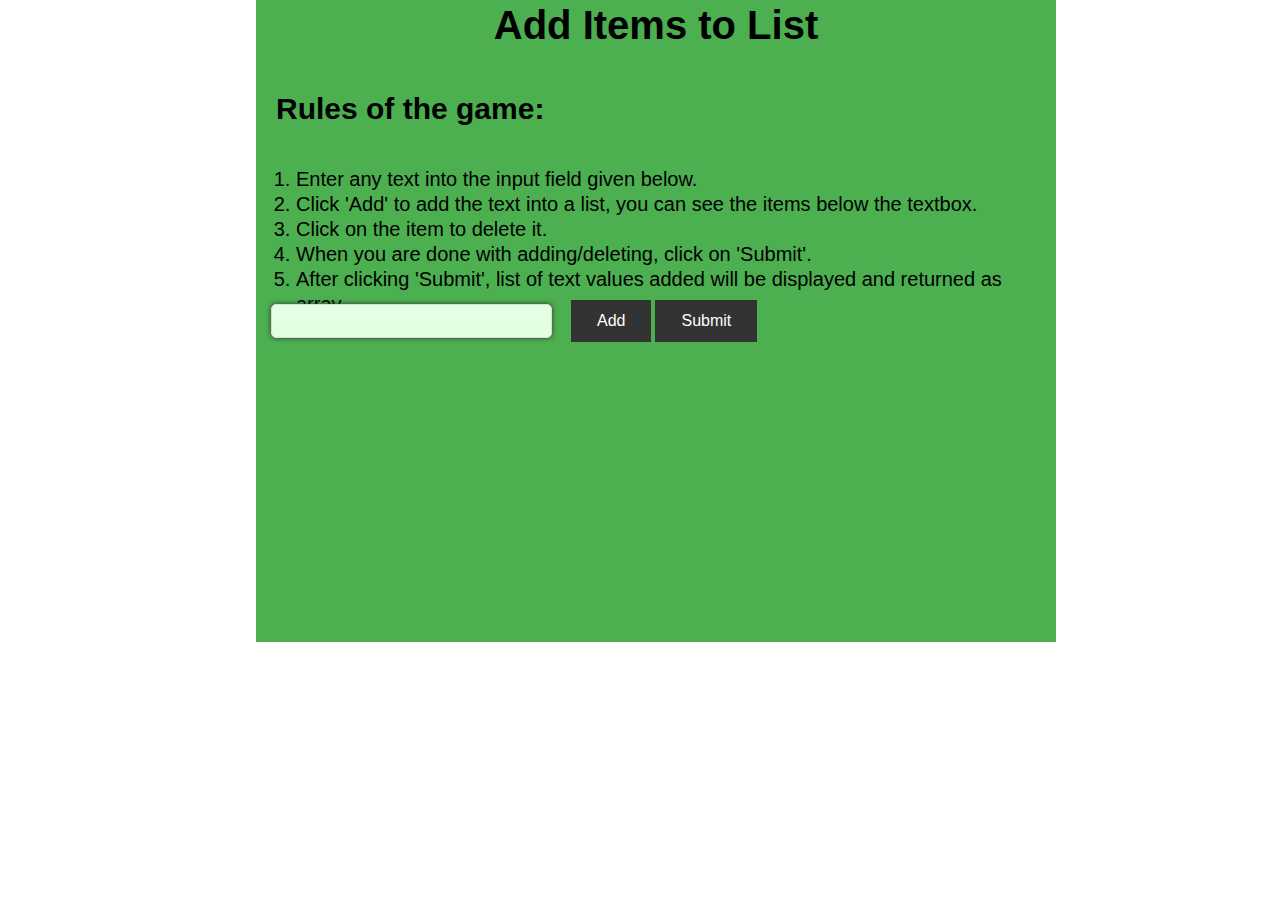
<file: index.html>
<!DOCTYPE html>
<html lang="en">
<head>
    <meta charset="UTF-8">
    <link rel="stylesheet" type="text/css" href="css/stylesheet.css">
    <script src="js/add.js"></script>
    <!-- JavaScript is default HTML scripting language, So 'type' can be omitted-->
    <title>Add Items</title>
</head>
<body>
    <div id="content">
        <h3>Add Items to List</h3>
        <div>
            <h4>Rules of the game:</h4>
                <ol>
                    <li>Enter any text into the input field given below.</li>
                    <li>Click 'Add' to add the text into a list, you can see the items below the textbox.</li>
                    <li> Click on the item to delete it. </li>
                    <li>When you are done with adding/deleting, click on 'Submit'. </li>
                    <li>After clicking 'Submit', list of text values added will be displayed and returned as array.</li>
                </ol>
        </div>
    </div>
    <div id="inputAction">
        <form action="" method="post" onsubmit="javascript:returnArray()">
            <input type = "text" id = "inputText"/>
            <input type = "button" class="button" id = "addButton" value = "Add" onClick="addToList()"/>
            <input type= "submit" class="button" value = "Submit"/>
            <div id="displayList"></div>
        </form>
    </div>
</body>
</html>
</file>
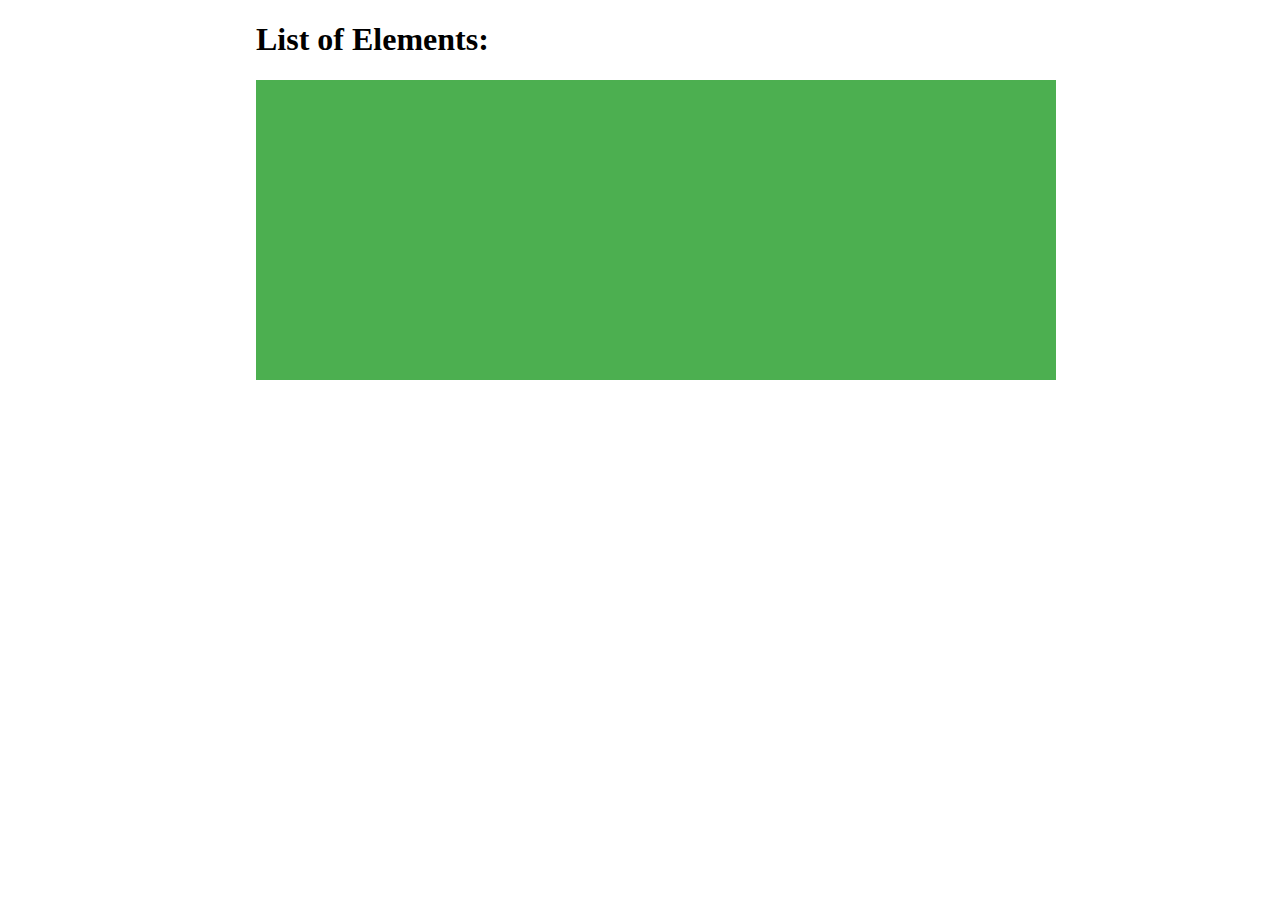
<file: array.html>
<!DOCTYPE html>
<html lang="en">
<head>
    <meta charset="UTF-8">
    <link rel="stylesheet" type="text/css" href="css/stylesheet.css">
    <script src="js/add.js"></script>
    <title>Added Elements</title>
</head>
<body>
    <h1>List of Elements:</h1>
    <div id="displayList1"></div>
</body>
</html>
</file>
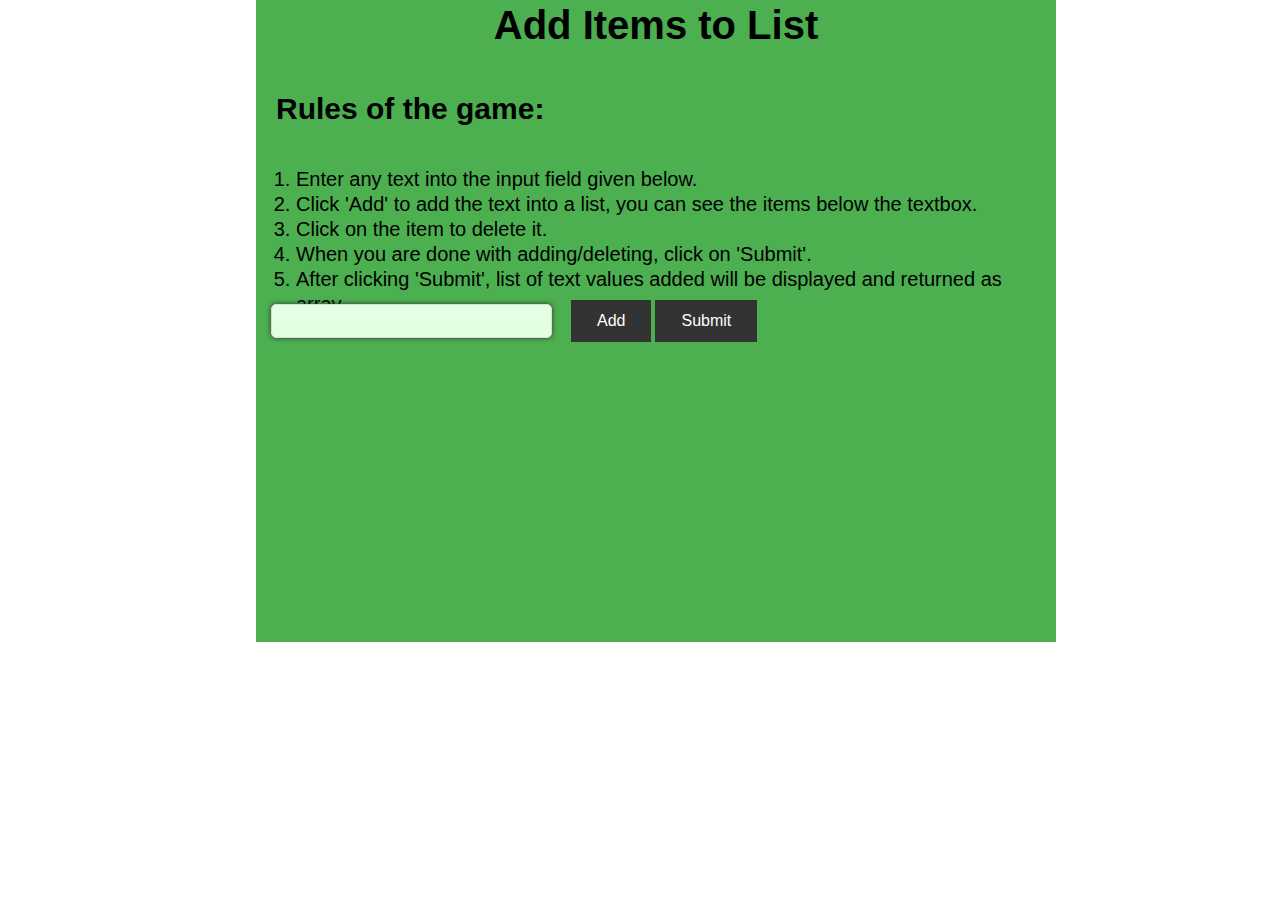
<file: home.html>
<!DOCTYPE html>
<html lang="en">
<head>
    <meta charset="UTF-8">
    <link rel="stylesheet" type="text/css" href="css/stylesheet.css">
    <script src="js/add.js"></script>
    <!-- JavaScript is default HTML scripting language, So 'type' can be omitted-->
    <title>Add Items</title>
</head>
<body>
    <div id="content">
        <h3>Add Items to List</h3>
        <div>
            <h4>Rules of the game:</h4>
                <ol>
                    <li>Enter any text into the input field given below.</li>
                    <li>Click 'Add' to add the text into a list, you can see the items below the textbox.</li>
                    <li> Click on the item to delete it. </li>
                    <li>When you are done with adding/deleting, click on 'Submit'. </li>
                    <li>After clicking 'Submit', list of text values added will be displayed and returned as array.</li>
                </ol>
        </div>
    </div>
    <div id="inputAction">
        <form action="" method="post" onsubmit="javascript:returnArray()">
            <input type = "text" id = "inputText"/>
            <input type = "button" class="button" id = "addButton" value = "Add" onClick="addToList()"/>
            <input type= "submit" class="button" value = "Submit"/>
            <div id="displayList"></div>
        </form>
    </div>
</body>
</html>
</file>
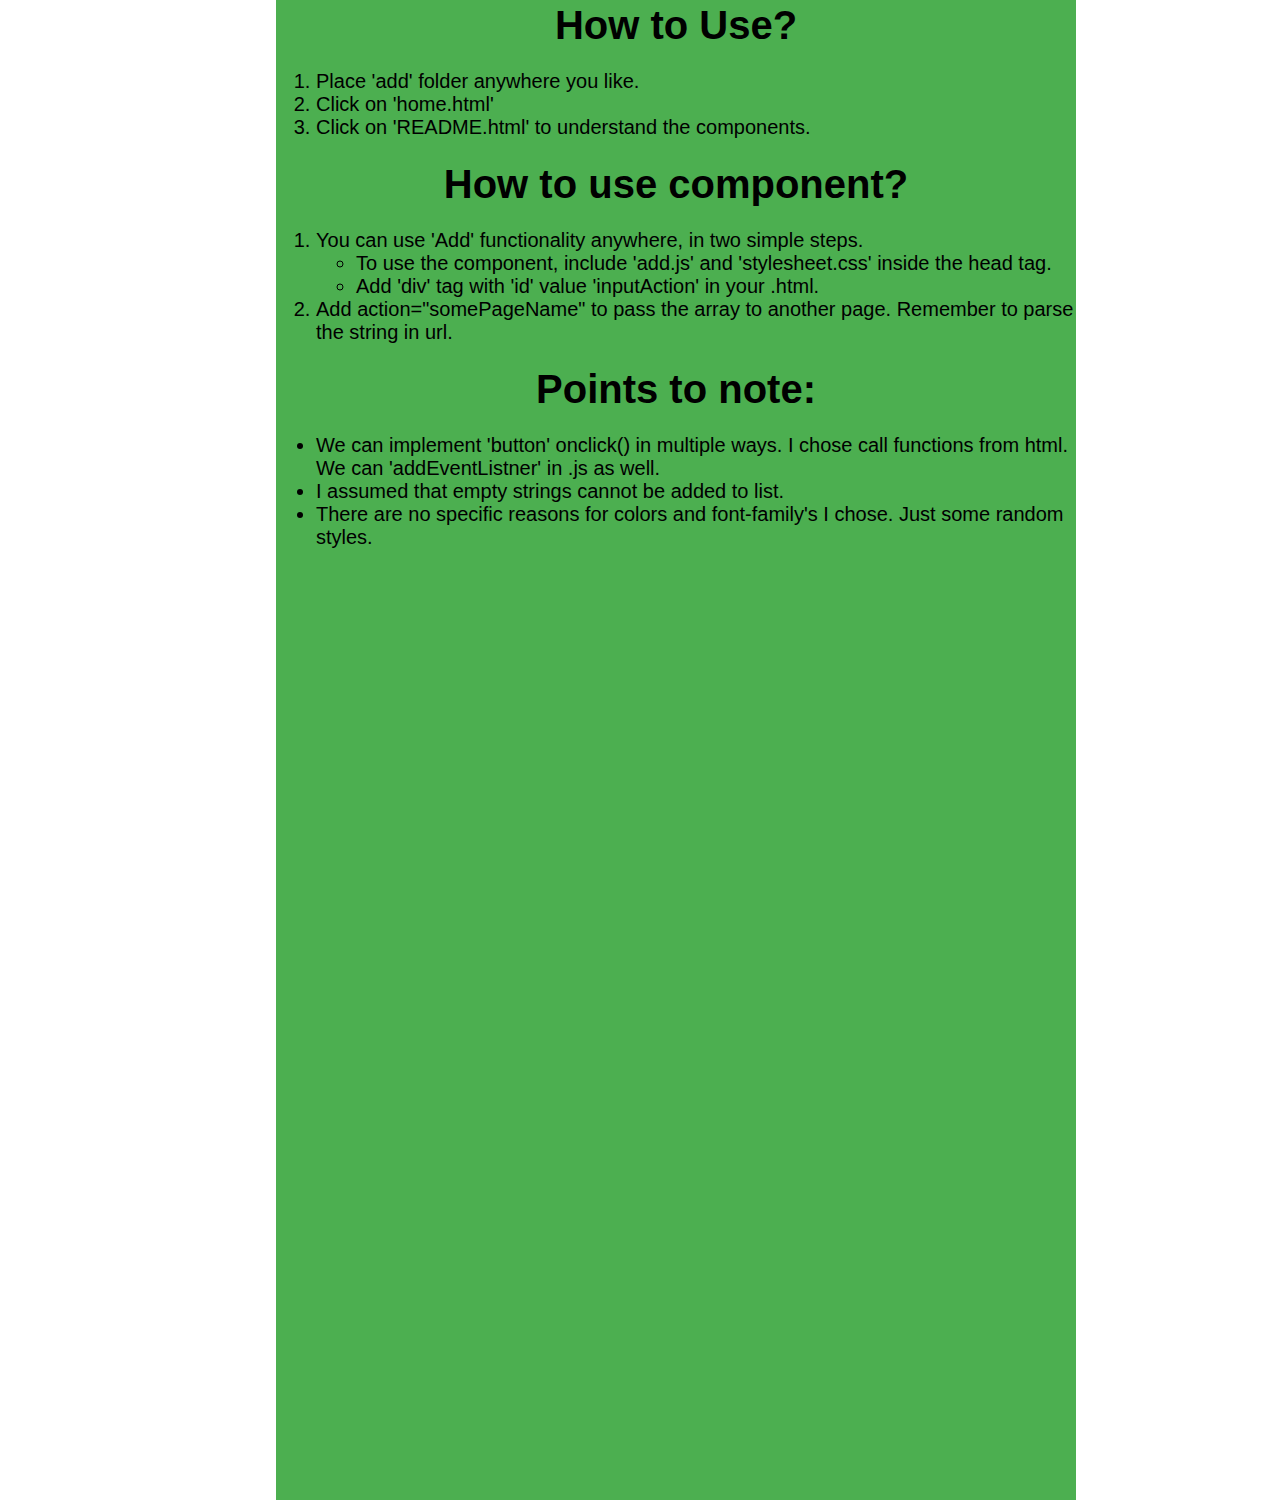
<file: README.html>
<!DOCTYPE html>
<html lang="en">
<head>
    <meta charset="UTF-8">
    <link rel="stylesheet" type="text/css" href="css/stylesheet.css">
    <title>README</title>
</head>
<body>
    <div id="readme">
        <h3>
            How to Use?
        </h3>
        <ol>
            <li>Place 'add' folder anywhere you like.</li>
            <li>Click on 'home.html'</li>
            <li>Click on 'README.html' to understand the components.</li>
        </ol>
        <h3>How to use component?</h3>
        <ol>
            <li> You can use 'Add' functionality anywhere, in two simple steps.</li>
            <ul>
                <li>To use the component, include 'add.js' and 'stylesheet.css' inside the head tag. </li>
                <li>Add 'div' tag with 'id' value 'inputAction' in your .html.</li>
            </ul>
            <li>Add action="somePageName" to pass the array to another page. Remember to parse the string in url.</li>
        </ol>
        <h3>Points to note:</h3>
        <ul>
            <li>We can implement 'button' onclick() in multiple ways. I chose call functions from html. We can 'addEventListner' in .js as well.</li>
            <li>I assumed that empty strings cannot be added to list.</li>
            <li>There are no specific reasons for colors and font-family's I chose. Just some random styles.</li>

        </ul>
    </div>
</body>
</html>
</file>
<file: css/stylesheet.css>
body{
    margin: auto;
    width: 60% ;
}

div{
    height: 300px;
    width: 800px;
    border: snow;
    align: center;
    background-color: #4CAF50;
}
div h3{
    font-family: Centaur,arial, serif;
    line-height: 1.25;
    margin: 0 0 10px;
    font-size: 40px;
    font-weight: bold;
    text-align: center;
    color: black;
}

div h4{
    text-align: left;
    margin-left: 20px;
    font-size: 30px;
    font-family: Centaur, Arial, serif;
}

div ol {
    text-align: left;
    font-size: 20px;
    font-family: Centaur, Arial,serif;
}

div div{
    font-family: 'Enriqueta',arial, serif;
    line-height: 1.25;
    margin: 0 0 10px;
    font-size: 10px;
    text-align: left;
}
.button{
    background-color: #333333; /* Gray */
    border: none;
    color: white;
    padding: 12px 26px;
    text-align: center;
    text-decoration: none;
    display: inline-block;
    font-size: 16px;
}

 #inputText {
     background: white;
     border: 1px double #DDD;
     border-radius: 5px;
     box-shadow: 0 0 5px #333;
     color: #666;
     outline: none;
     height:30px;
     width: 275px;
     margin-left: 15px;
     margin-right: 15px;
     background-color: #e2ffe1;
     font-family: Georgia, arial, serif;
     font-size: 15px;
 }

 .stringList {
     text-align: left;
     color: azure;
     font-family: Agency FB;
     font-size: 20px;
     margin-left: 10px;
     letter-spacing: 1px;
 }

 #displayList {
     overflow: scroll;
 }

 #readme {
     height: 1500px;
     width: 800px;
     border: snow;
     align: center;
     background-color: #4CAF50;
     margin-left: 20px;
     font-family: Centaur, Arial,serif;
     font-size: 20px;
     font-weight: 400;
 }
</file>
